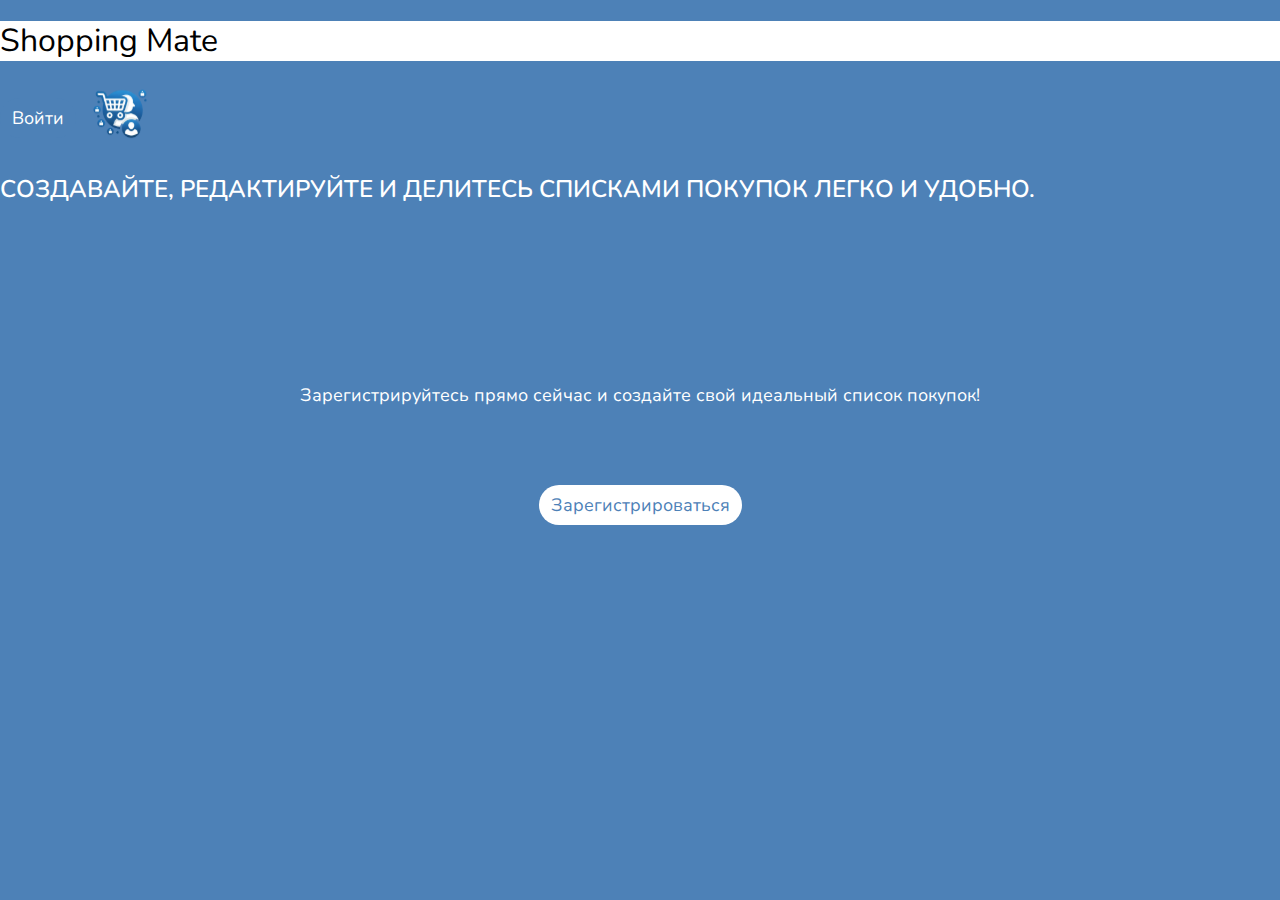
<file: wwwroot/index.html>
<!DOCTYPE html>
<html lang="ru">
  <head>
    <meta charset="utf-8">
    <link rel="preconnect" href="https://fonts.googleapis.com">
    <link rel="preconnect" href="https://fonts.gstatic.com" crossorigin>
    <link href="https://fonts.googleapis.com/css2?family=Nunito:ital,wght@0,200..1000;1,200..1000&display=swap" rel="stylesheet">
    <link href="css/style.css" rel="stylesheet">
    <title>Shopping-mate</title>
    <meta name="viewport" content="width=device-width, initial-scale=1">
  </head>
  <body class="page">
    <header class="page-header">
	<h1 class="hide-on-desktop">Главная</h1>
	<h1 class="hide-on-mobile">Shopping Mate</h1>
	<div class="ind_and_reg hide-on-mobile">
          <a href="login.html" class='ent_button'>Войти</a>
	<figure class="logo">
            <img src="img/logo.svg" width="73" height="70" alt="Логотип приложения Shopping-mate">
        </figure>
      </div>
      <figure class="logo hide-on-desktop">
            <img src="img/logo.svg" width="73" height="70" alt="Логотип приложения Shopping-mate">
            <figcaption class="name">Shopping Mate</figcaption>
      </figure>
    </header>
    <main class="main-content">
      <section class="hero">
        <h1>СОЗДАВАЙТЕ, <br class='hide-on-desktop'>РЕДАКТИРУЙТЕ И <br class='hide-on-desktop'>ДЕЛИТЕСЬ СПИСКАМИ ПОКУПОК <br class='hide-on-desktop'>ЛЕГКО И УДОБНО.</h1>
        <p class="subtitle hide-on-desktop">С Shopping Mate ваши покупки станут быстрее и проще!</p>
      </section>
      <div class="reg-window">
        <p class="registration">Зарегистрируйтесь прямо сейчас и создайте свой идеальный список покупок!</p>
        <div class="ent_and_reg">
          <a href="registration.html" class='reg_button'>Зарегистрироваться</a>
          <div class="entrance hide-on-desktop">
            <p>Если есть  аккаунт</p>
            <a href="login.html" class='entrance_button'>Войти</a>
          </div>
        </div>
      </div>
    </main>
    <footer class="main-footer">
      
    </footer>
    <script src=""></script>
  </body>
</html>
</file>
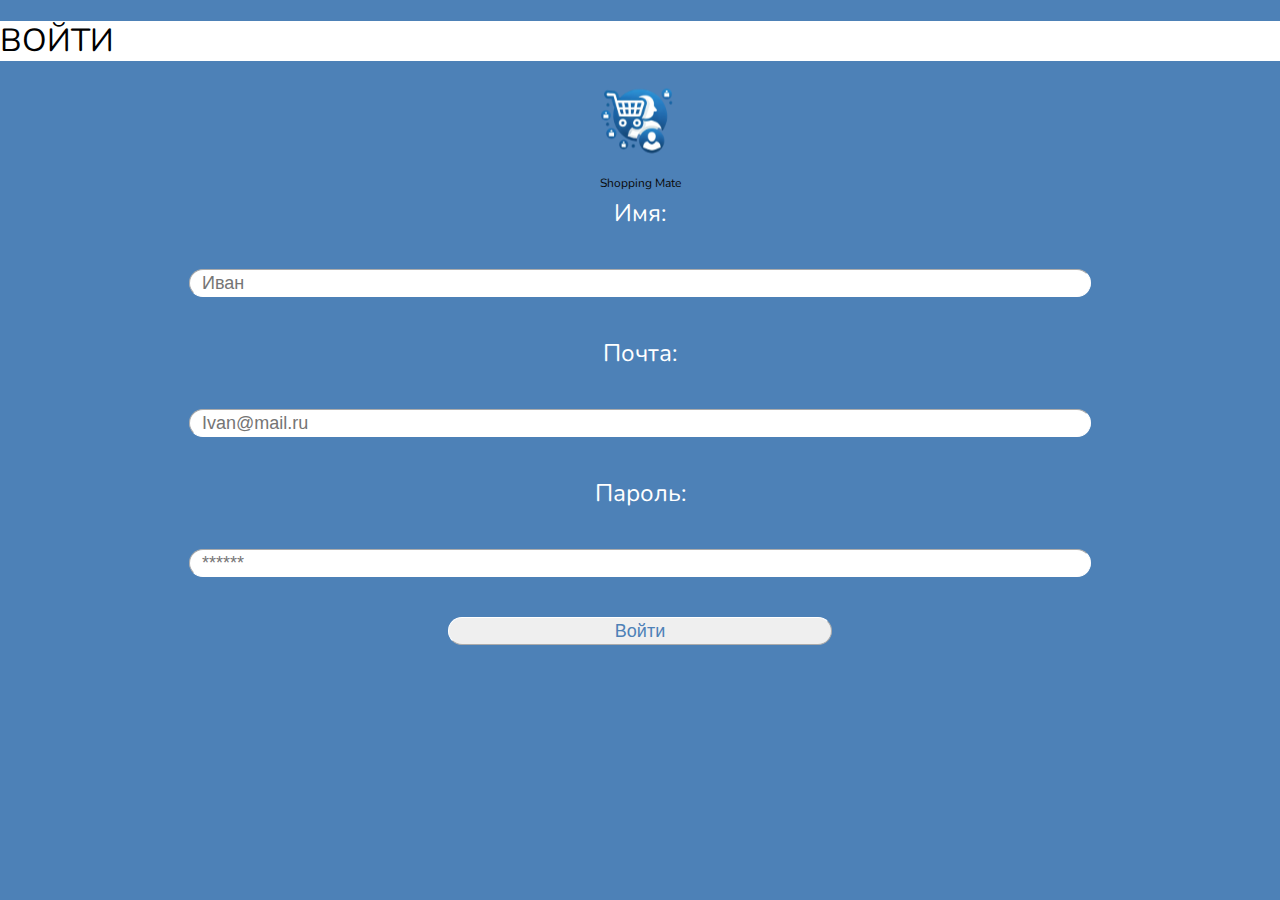
<file: wwwroot/entrance.html>
<!DOCTYPE html>
<html lang="ru">
  <head>
    <meta charset="utf-8">
    <link rel="preconnect" href="https://fonts.googleapis.com">
    <link rel="preconnect" href="https://fonts.gstatic.com" crossorigin>
    <link href="https://fonts.googleapis.com/css2?family=Nunito:ital,wght@0,200..1000;1,200..1000&display=swap" rel="stylesheet">
    <link href="css/style.css" rel="stylesheet">
    <title>Shopping-mate</title>
  </head>
  <body class="page">
    <header class="page-header">
	<h1>ВОЙТИ</h1>
	<figure class="logo">
            <img src="img/logo.svg" width="98" height="87" alt="Логотип приложения Shopping-mate">
            <figcaption class="name">Shopping Mate</figcaption>
        </figure>
    </header>
    <main class="main-content">
        <form action="" method="post" class="entrance_form">
          <label for="name">Имя:</label>
          <input type="text" id="name" name="name" placeholder="  Иван" required>
          <label for="email">Почта:</label>
          <input type="email" id="email" name="email" placeholder="  Ivan@mail.ru" required>
          <label for="password">Пароль:</label>
          <input type="password" id="password" name="password" placeholder="  ******" required>
          <input type="submit" value="Войти" class="ent_reg_but">
        </form>
    </main>
    <footer class="main-footer">
      
    </footer>
    <script src=""></script>
  </body>
</html>
</file>
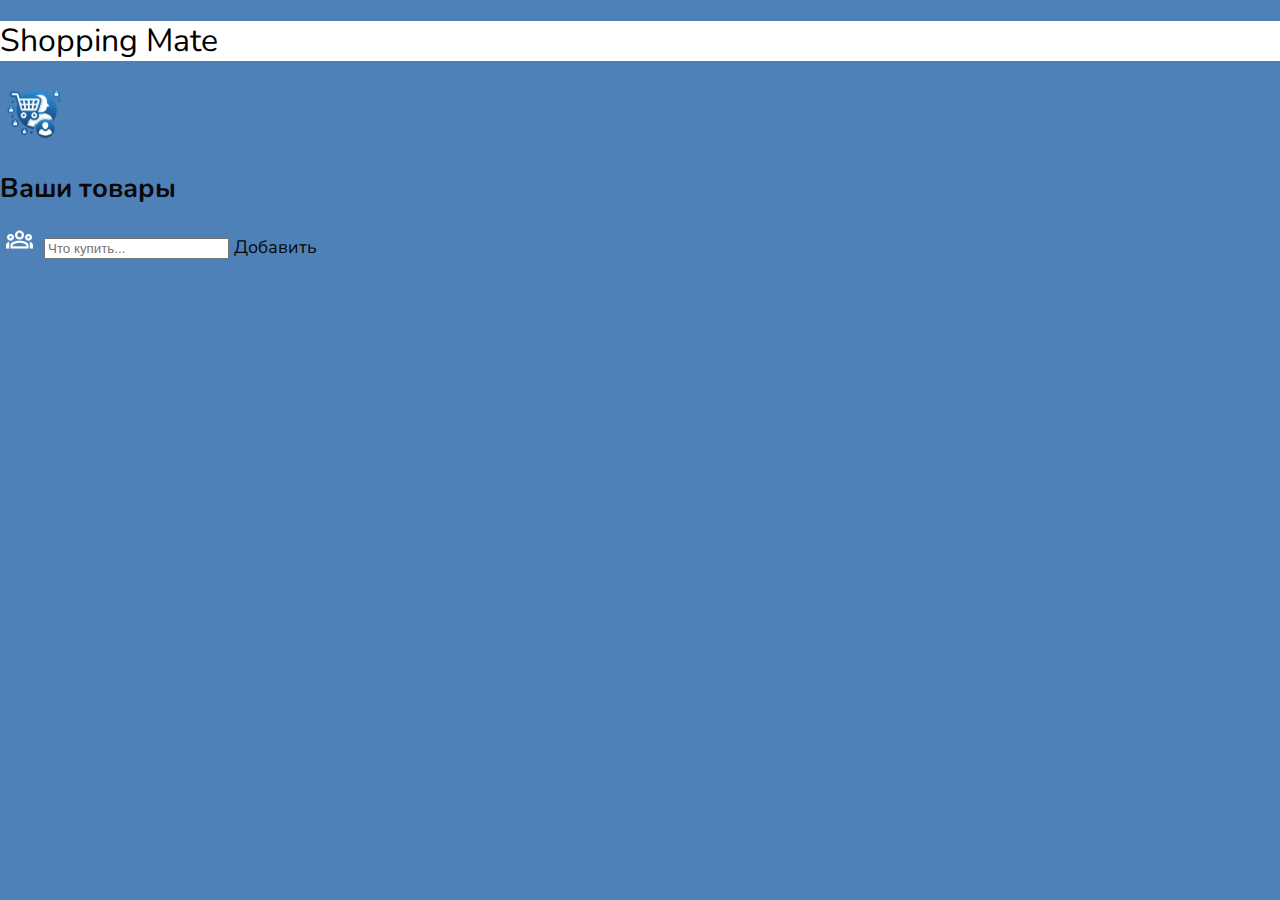
<file: wwwroot/list.html>
<!DOCTYPE html>
<html lang="ru">
  <head>
    <meta charset="utf-8">
    <link rel="preconnect" href="https://fonts.googleapis.com">
    <link rel="preconnect" href="https://fonts.gstatic.com" crossorigin>
    <link href="https://fonts.googleapis.com/css2?family=Nunito:ital,wght@0,200..1000;1,200..1000&display=swap" rel="stylesheet">
    <link href="css/style.css" rel="stylesheet">
    <title>Shopping-mate</title>
    <meta name="viewport" content="width=device-width, initial-scale=1">
  </head>
  <body class="page">
    <header class="page-header">
	<h1 class="hide-on-desktop">Список покупок</h1>
	<h1 class="hide-on-mobile">Shopping Mate</h1>
	<div class="ind_and_reg hide-on-mobile">
	<figure class="logo">
            <img src="img/logo.svg" width="73" height="70" alt="Логотип приложения Shopping-mate">
        </figure>
      </div>
      <figure class="logo hide-on-desktop">
            <img src="img/logo.svg" width="73" height="70" alt="Логотип приложения Shopping-mate">
            <figcaption class="name">Shopping Mate</figcaption>
        </figure>
    </header>
    <main class="main-content">
        <div id="list" class="list_header">
  	  <h2>Ваши товары</h2>
          <button class='sBtn hide-on-mobile'><img src="img/group_d.png" width="27" height="27" alt="Кнопка "поделиться""></button>
          <button class='sBtn hide-on-desktop'><img src="img/group_t.png" width="27" height="27" alt="Кнопка "поделиться""></button>
  	  <input type="text" id="list_input" placeholder="Что купить...">
 	  <span onclick="newElement()" class="addBtn">Добавить</span>
	</div>

	<ul id="myUL">

	</ul>
    </main>
    <footer class="main-footer">
      
    </footer>
    <script src="list.js"></script>
  </body>
</html>
</file>
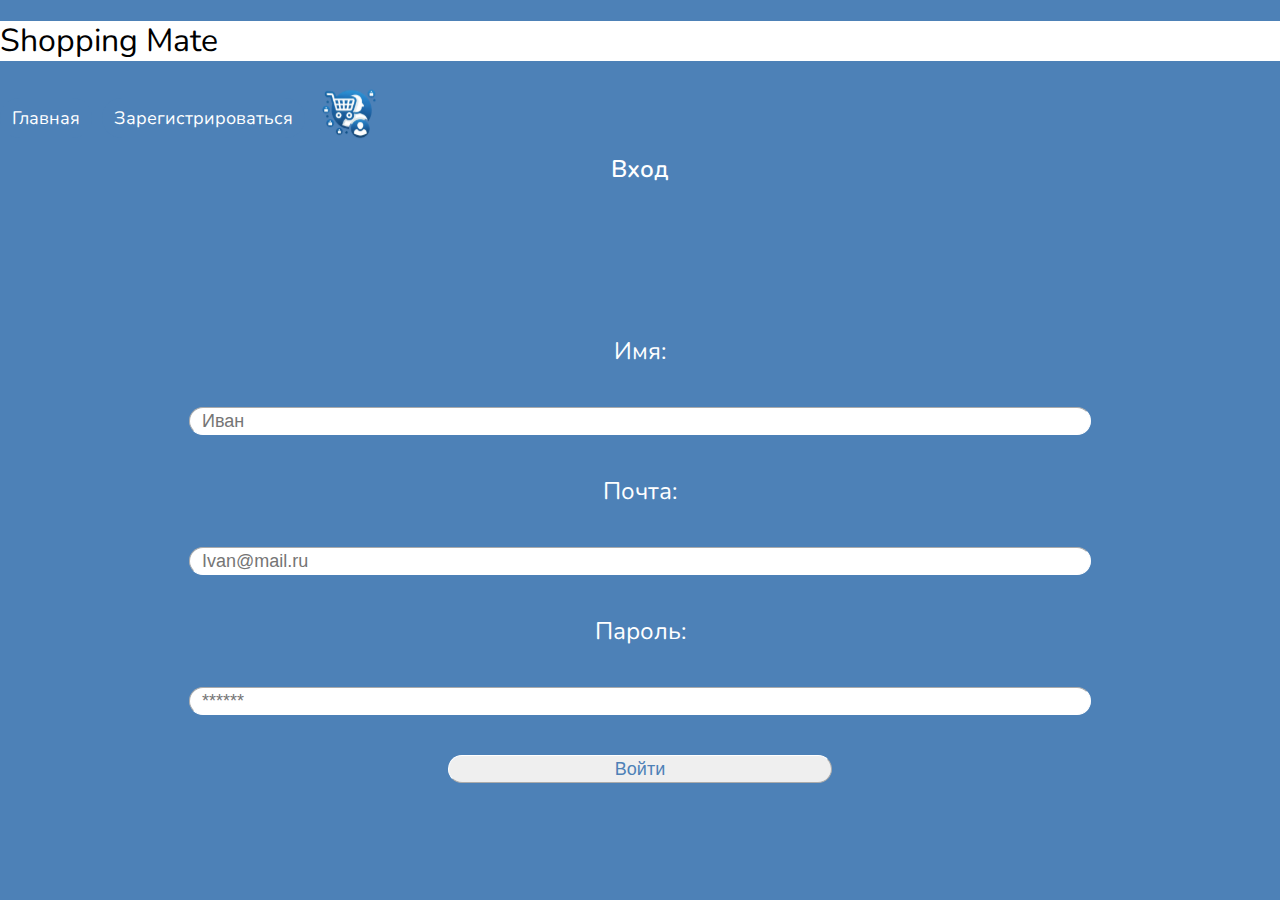
<file: wwwroot/login.html>
<!DOCTYPE html>
<html lang="ru">
  <head>
    <meta charset="utf-8">
    <link rel="preconnect" href="https://fonts.googleapis.com">
    <link rel="preconnect" href="https://fonts.gstatic.com" crossorigin>
    <link href="https://fonts.googleapis.com/css2?family=Nunito:ital,wght@0,200..1000;1,200..1000&display=swap" rel="stylesheet">
    <link href="css/style.css" rel="stylesheet">
    <title>Shopping-mate</title>
    <meta name="viewport" content="width=device-width, initial-scale=1">
  </head>
  <body class="page">
    <header class="page-header">
	<h1 class="hide-on-desktop">Вход</h1>
	<h1 class="hide-on-mobile">Shopping Mate</h1>
	<div class="ind_and_reg hide-on-mobile">
          <a href="index.html" class='ind_button'>Главная</a>
          <a href="registration.html" class='ent_button'>Зарегистрироваться</a>
	<figure class="logo">
            <img src="img/logo.svg" width="73" height="70" alt="Логотип приложения Shopping-mate">
        </figure>
      </div>
      <figure class="logo hide-on-desktop">
            <img src="img/logo.svg" width="73" height="70" alt="Логотип приложения Shopping-mate">
            <figcaption class="name">Shopping Mate</figcaption>
        </figure>
    </header>
    <main class="main-content-r">
        <h2 class="hide-on-mobile page_tittle">Вход</h2>
        <form id="loginForm" action="Login" method="post" class="entrance_form">
          <label for="Username">Имя:</label>
          <input type="text" id="Username" name="Username" placeholder="  Иван" required>
          <label for="Email">Почта:</label>
          <input type="email" id="Email" name="Email" placeholder="  Ivan@mail.ru" required>
          <label for="Password">Пароль:</label>
          <input type="password" id="Password" name="Password" placeholder="  ******" required>
          <input type="submit" value="Войти" class="ent_reg_but">
        </form>
    </main>
    <footer class="main-footer">
      
    </footer>
    <script src="login.js"></script>
  </body>
</html>
</file>
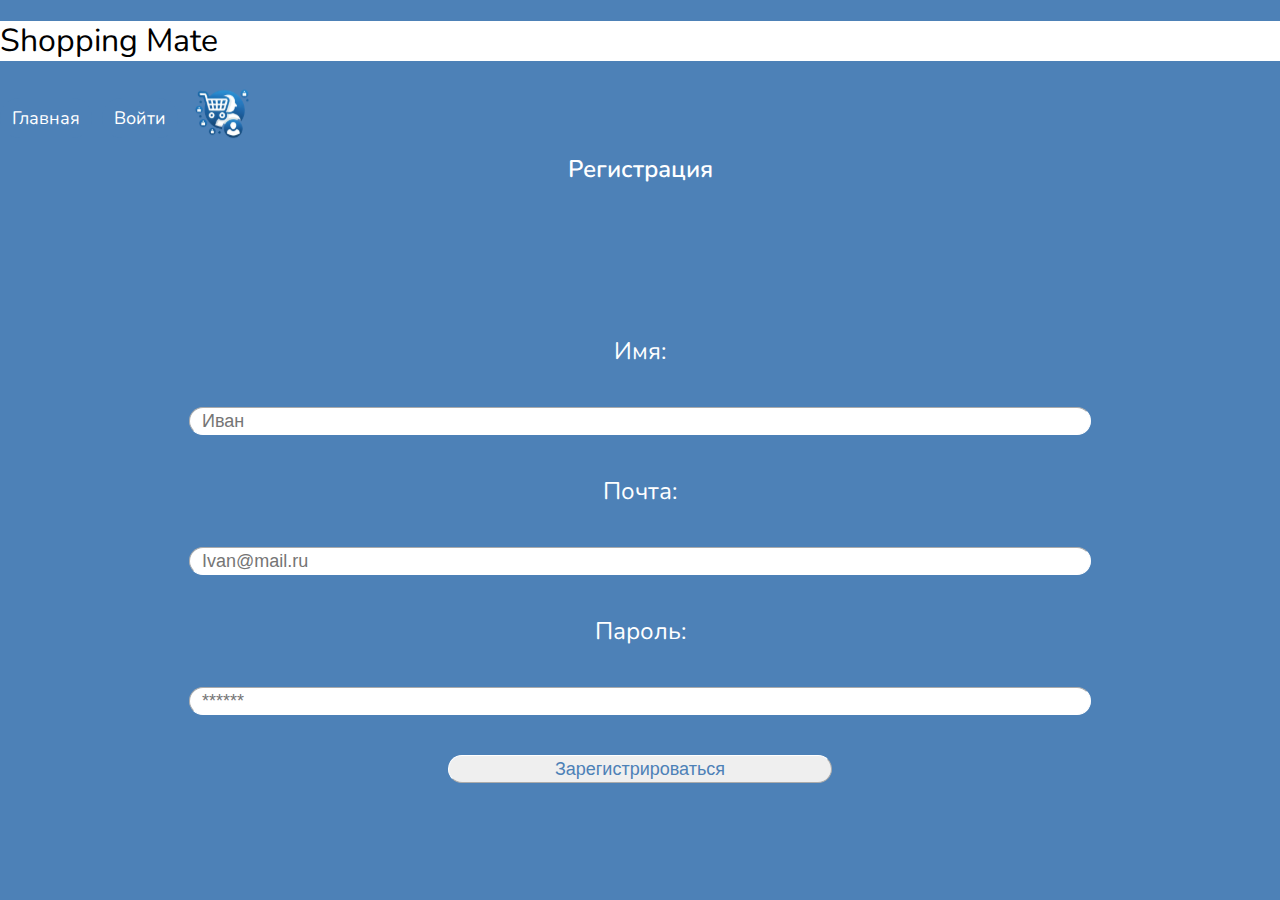
<file: wwwroot/registration.html>
<!DOCTYPE html>
<html lang="ru">
  <head>
    <meta charset="utf-8">
    <link rel="preconnect" href="https://fonts.googleapis.com">
    <link rel="preconnect" href="https://fonts.gstatic.com" crossorigin>
    <link href="https://fonts.googleapis.com/css2?family=Nunito:ital,wght@0,200..1000;1,200..1000&display=swap" rel="stylesheet">
    <link href="css/style.css" rel="stylesheet">
    <title>Shopping-mate</title>
    <meta name="viewport" content="width=device-width, initial-scale=1">
  </head>
  <body class="page">
      <header class="page-header">
          <h1 class="hide-on-desktop">Регистрация</h1>
          <h1 class="hide-on-mobile">Shopping Mate</h1>
          <div class="ind_and_reg hide-on-mobile">
              <a href="index.html" class='ind_button'>Главная</a>
              <a href="login.html" class='ent_button'>Войти</a>
              <figure class="logo">
                  <img src="img/logo.svg" width="73" height="70" alt="Логотип приложения Shopping-mate">
              </figure>
          </div>
          <figure class="logo hide-on-desktop">
              <img src="img/logo.svg" width="73" height="70" alt="Логотип приложения Shopping-mate">
              <figcaption class="name">Shopping Mate</figcaption>
          </figure>
      </header>
      <main class="main-content-r">
          <h2 class="hide-on-mobile page_tittle">Регистрация</h2>
          <form action="Register" id="registrationForm" method="post" class="entrance_form">
              <label for="Username">Имя:</label>
              <input type="text" id="Username" name="Username" placeholder="  Иван" required>
              <label for="Email">Почта:</label>
              <input type="email" id="Email" name="Email" placeholder="  Ivan@mail.ru" required>
              <label for="Password">Пароль:</label>
              <input type="password" minlength="6" id="Password" name="Password" placeholder="  ******" required>
              <input type="submit" value="Зарегистрироваться" class="ent_reg_but">
          </form>
          <div id="registrationError" style="color:red; display:none;"></div>
      </main>
      <footer class="main-footer">
      </footer>
      <script src="registration.js"></script>
      <script src="https://code.jquery.com/jquery-3.6.0.min.js"></script>
  </body>
  </body>
</html>
</file>
<file: wwwroot/css/style.css>
body {
  margin: 0;
  font-family: "Nunito", sans-serif;
  font-size: 18px;
  line-height: 27px;
  color: rgba(9, 9, 9, 1);
  font-weight: 400;
}

 header 

  .page-header {
    margin: 0;
    padding: 0 0 0 20px;
    display: flex;
    align-items: center;
    justify-content: space-between;
    background-color: rgba(77, 129, 183, 1);
    color: rgba(255, 255, 255, 1);
    font-weight: 600;
  }

  h1 {
    font-size: 24px;
    line-height: 32px; 
  }

  .logo {
    font-size: 12px;
    display: flex;
    flex-direction: column;
    align-items: center;
    margin: 0;
    padding: 0;
  }

 main 

  .main-content {
    margin: 0;
    padding: 0 20px;
    font-weight: 600;
  }

  .hero {
    margin: 0 0 60px 10px;
    padding: 0;
  }

  .reg-window {
    background-color: rgba(77, 129, 183, 1);
    color: rgba(255, 255, 255, 1);
    font-weight: 400;
    font-size: 18px;
    line-height: 24px; 
  }

  .ent_and_reg {
    margin: 60px 0 40px 0;
    display: flex;
    flex-direction: column;
    align-items: center;
    row-gap: 20px;
  }

  .ind_and_reg {
    display: flex;
    column-gap: 10px;
    align-items: center;
  }

  .ind_and_reg a {
    text-decoration: none;
    border-radius: 20px;
    border-width: 1px;
    border-color: rgba(77, 129, 183, 1);
    background-color: rgba(77, 129, 183, 1);
    font-weight: 400;
    font-size: 18px;
    line-height: 24px;
    padding: 8px 12px;
    color: rgba(255, 255, 255, 1);
  }

  .reg-window a {
    text-decoration: none;
    border-radius: 20px;
    border-width: 1px;
    border-color: rgba(255, 255, 255, 1);
    background-color: rgba(255, 255, 255, 1);
    font-weight: 400;
    font-size: 18px;
    line-height: 24px;
    padding: 8px 12px;
    color: rgba(77, 129, 183, 1);
  }

  .entrance {
    display: flex;
    column-gap: 20px;
    align-items: center;
  }

  .entrance_form {
    margin: 0;
    padding: 0;
    display: flex; 
    flex-wrap: wrap; 
    justify-content: space-between;
    row-gap: 40px;
    background-color: rgba(77, 129, 183, 1);
    color: rgba(255, 255, 255, 1);
    font-weight: 400;
    font-size: 18px;
    line-height: 24px; 
  }

  .entrance_form input {
    border-radius: 20px;
    border-width: 1px;
    border-color: rgba(255, 255, 255, 1);
    width: 215px;
    color: rgba(77, 129, 183, 1);
    font-weight: 400;
    font-size: 12px;
    line-height: 18px;
  }

  .entrance_button {
    height: 24px;
  }

 list 

 Уберем отступы и поля у списков 
ul {
  margin: 0;
  padding: 0;
  list-style-type: none;
}

 Стили элементов списков 
ul li {
  cursor: pointer;
  position: relative;
  padding: 12px 8px 12px 40px;
  font-size: 18px;
  transition: 0.2s;
  border: 0.5px solid rgba(213, 223, 233, 1);
  border-radius: 20px;
  margin: 20px 0;
  background: rgba(255, 255, 255, 1);
  

   делаем элементы списка невыбираемыми 
  -webkit-user-select: none;
  -moz-user-select: none;
  -ms-user-select: none;
  user-select: none;
}

 Делаем фоновый цвет темнее при наведении курсора 
ul li:hover {
  background: rgba(213, 223, 233, 1);
}

 При нажатии добавляем фоновый цвет и перечеркиваем текст 
ul li.checked {
  color: rgba(77, 129, 183, 1);
  text-decoration: line-through;
}

 При нажатии добавляем метку "отмечено" 
ul li.checked::before {
  content: '';
  position: absolute;
  border-color: rgba(77, 129, 183, 1);;
  border-style: solid;
  border-width: 0 2px 2px 0;
  top: 10px;
  left: 16px;
  transform: rotate(45deg);
  height: 15px;
  width: 7px;
}

 Стиль кнопки закрытия 
.close {
  position: absolute;
  right: 0;
  top: 0;
  padding: 12px 16px 12px 16px;
  border-radius: 20px;
}

.close:hover {
  background-color: #f44336;
  color: white;
}

 Стиль заголовка 
.list_header {
  padding: 30px 40px;
  font-weight: 600;
  font-size: 18px;
  line-height: 24px;
  color: rgba(255, 255, 255, 1);
}

 Сбросим обтекание после заголовка 
.list_header:after {
  content: "";
  display: table;
  clear: both;
} 

 Стили поля ввода 
#list_input {
  margin: 0;
  border: 0.5px solid rgba(213, 223, 233, 1);
  border-radius: 4px;
  width: 80%;
  padding: 10px;
  margin-bottom: 10px;
  float: left;
  font-size: 18px;
}

 Стили кнопки "Добавить" 
.addBtn {
  padding: 10px;
  width: 250px;
  background: rgba(255, 255, 255, 1);
  color: rgba(9, 9, 9, 1);
  float: left;
  text-align: center;
  font-size: 18px;
  cursor: pointer;
  transition: 0.3s;
  border-radius: 4px;
}

.addBtn:hover {
  background-color: rgba(213, 223, 233, 1);
}

.sBtn {
  border: none;
  background: none;
}

.sBtn:hover {
  border: 0.5px solid rgba(213, 223, 233, 1);
  border-radius: 4px;
}
  
@media screen and (max-width: 729px){

  .entrance_form {
    width: 300px;
    margin: 100px auto;
    padding: 80px 25px;
    border-radius: 20px;
  }

  .reg-window {
    border-radius: 20px;
    background-color: rgba(77, 129, 183, 1);
    margin: 0;
    padding: 20px;
    color: rgba(255, 255, 255, 1);
    display: inline-block;
  }

   Стили кнопки "Добавить" 
  .addBtn {
    background: rgba(213, 223, 233, 1);
}

  .sBtn:hover {
    border: 0.5px solid rgba(213, 223, 233, 1);
    border-radius: 4px;
}

  .list_header {
  color: rgba(9, 9, 9, 1);
}
 
  body {
    background-color: rgba(255, 255, 255, 1);
  }

  .hide-on-mobile {
    display: none;
  }
}
 

@media screen and (min-width: 730px){
  .hide-on-desktop {
    display: none;
  }

   header 

  .page-header {
    margin: 0;
    padding: 0 0 0 20px;
    display: flex;
    align-items: center;
    justify-content: space-between;
    color: rgba(77, 129, 183, 1);
    background-color: rgba(255, 255, 255, 1);
    font-weight: 600;
    margin-bottom: 15px;
  }

  h1 {
    background-color: rgba(255, 255, 255, 1);
    color: rgba(0, 0, 0, 1);
    font-weight: 400;
    font-size: 32px;
    line-height: 40px; 
  }

   main 

  .main-content-r {
    margin: 0;
    padding: 45px 60px;
    font-weight: 600;
    background-color: rgba(77, 129, 183, 1);
  }

  .page_tittle {
    margin: 0;
    text-align: center;
    margin-bottom: 150px;
    font-weight: 600;
    font-size: 24px;
    line-height: 32px; 
    color: rgba(255, 255, 255, 1);
  }

  .hero {
    margin: 0;
    padding: 0;
  }

  .entrance_form {
    margin: 0;
    padding: 0;
    display: flex;
    flex-direction: column; 
    row-gap: 40px;
    background-color: rgba(77, 129, 183, 1);
    color: rgba(255, 255, 255, 1);
    font-weight: 400;
    font-size: 24px;
    line-height: 32px;
    align-items: center; 
    justify-content: center; 
  }

  .entrance_form input {
    border-radius: 20px;
    border-width: 1px;
    border-color: rgba(255, 255, 255, 1);
    width: 70%;
    color: rgba(77, 129, 183, 1);
    font-weight: 400;
    font-size: 18px;
    line-height: 24px;
  }

  .entrance_button {
    height: 24px;
  }

  input.ent_reg_but {
    width: 30%;
  }

  .main-content {
    background-color: rgba(77, 129, 183, 1);
  }

  .main-content h1 {
    background-color: rgba(77, 129, 183, 1);
    color: rgba(255, 255, 255, 1);
    margin: 0;
    padding: 0;
    padding-top: 20px;
    font-weight: 600;
    font-size: 24px;
    line-height: 32px;
    margin-bottom: 160px;
  }

  .reg-window {
    margin: 0;
    padding: 0;
    display: flex;
    flex-direction: column;
    align-items: center;
    background-color: rgba(77, 129, 183, 1);
    color: rgba(255, 255, 255, 1);
    font-weight: 400;
    font-size: 18px;
    line-height: 24px; 
  }

  body {
    background-color: rgba(77, 129, 183, 1);
  }
}
</file>
